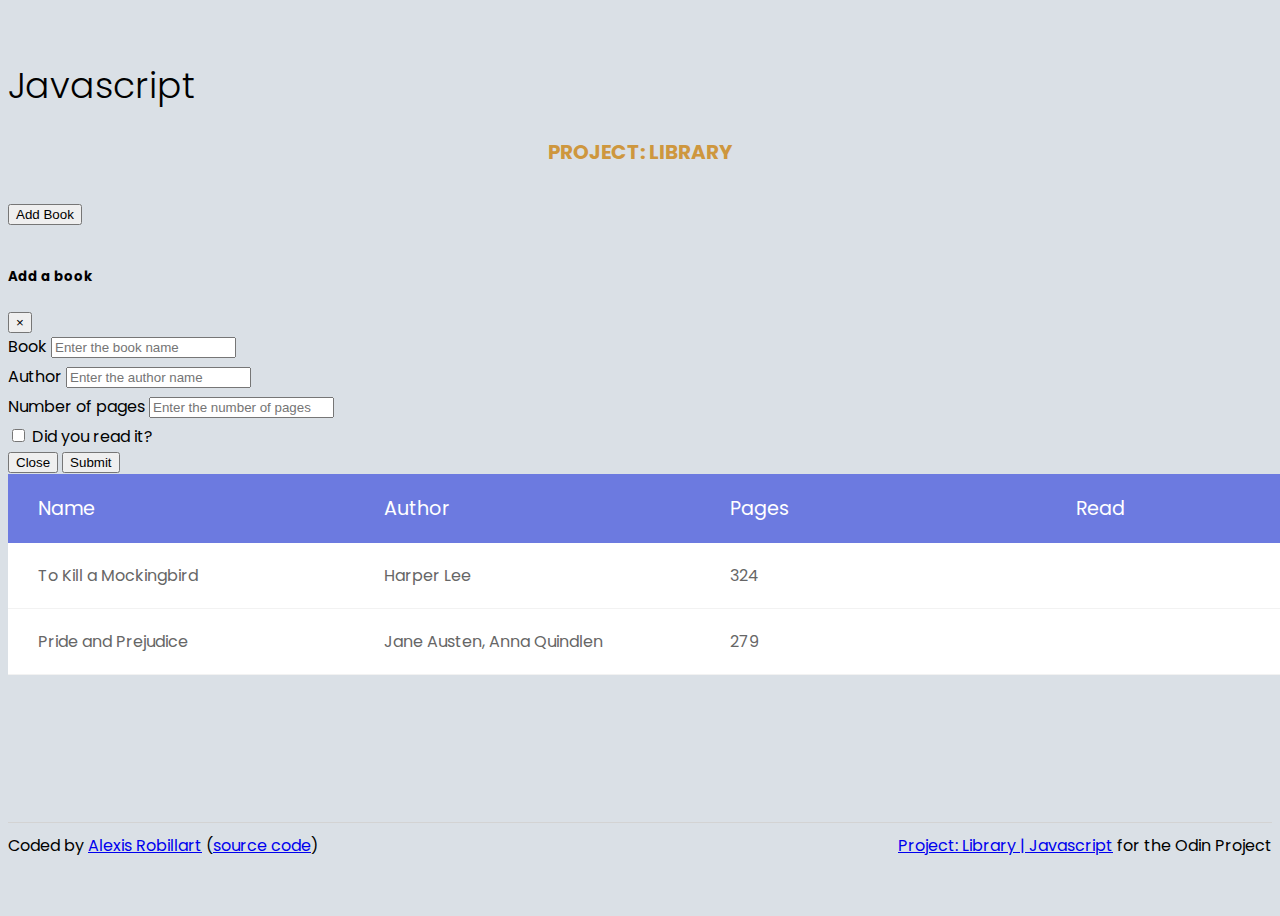
<file: index.html>
<!doctype html>

<html lang="en">

<head>
  <meta charset="utf-8">
  <meta name="viewport" content="width=device-width, initial-scale=1, shrink-to-fit=no">
  <title>Project: Library</title>
  <meta name="description" content="">
  <meta name="author" content="">

  <link rel="stylesheet" href="https://stackpath.bootstrapcdn.com/bootstrap/4.1.1/css/bootstrap.min.css" integrity="sha384-WskhaSGFgHYWDcbwN70/dfYBj47jz9qbsMId/iRN3ewGhXQFZCSftd1LZCfmhktB"
    crossorigin="anonymous">
  <link href="https://fonts.googleapis.com/css?family=Poppins" rel="stylesheet">
  <link rel="stylesheet" href="https://use.fontawesome.com/releases/v5.0.13/css/all.css" integrity="sha384-DNOHZ68U8hZfKXOrtjWvjxusGo9WQnrNx2sqG0tfsghAvtVlRW3tvkXWZh58N9jp"
    crossorigin="anonymous">
  <link rel="stylesheet" href="css/stylesheet.css">

  <!--[if lt IE 9]>
    <script src="https://cdnjs.cloudflare.com/ajax/libs/html5shiv/3.7.3/html5shiv.js"></script>
  <![endif]-->
</head>

<body>
  <div class="container wrapper">
    <h1 class="text-center">Javascript</h1>
    <h2 class="text-center">Project: Library</h2>

    <button type="button" class="btn btn-success" data-toggle="modal" data-target="#exampleModal">
      Add Book
      <i class="fas fa-plus-circle"></i>
    </button>

    <!-- Modal -->
    <div class="modal fade" id="exampleModal" tabindex="-1" role="dialog" aria-labelledby="exampleModalLabel" aria-hidden="true">
      <div class="modal-dialog" role="document">
        <div class="modal-content">
          <div class="modal-header">
            <h5 class="modal-title" id="exampleModalLabel">Add a book</h5>
            <button type="button" class="close" data-dismiss="modal" aria-label="Close">
              <span aria-hidden="true">&times;</span>
            </button>
          </div>
          <form id="bookForm" onsubmit="return(validateForm());">
            <div class="modal-body">
              <div class="form-group">
                <label for="inputBookName">Book</label>
                <input id="inputBookName" class="form-control" placeholder="Enter the book name">
                <div class="form-error" id="bookNameError"></div>
              </div>
              <div class="form-group">
                <label for="inputBookAuthor">Author</label>
                <input id="inputBookAuthor" class="form-control" placeholder="Enter the author name">
                <div class="form-error" id="bookAuthorError"></div>
              </div>
              <div class="form-group">
                <label for="inputBookPages">Number of pages</label>
                <input type="number" id="inputBookPages" class="form-control" placeholder="Enter the number of pages">
                <div class="form-error" id="bookPagesError"></div>
              </div>
              <div class="form-check">
                <input type="checkbox" class="form-check-input" id="readCheck">
                <label class="form-check-label" for="readCheck">Did you read it?</label>
              </div>
            </div>
            <div class="modal-footer">
              <button type="button" class="btn btn-secondary" data-dismiss="modal" onclick="resetForm()">Close</button>
              <button type="submit" class="btn btn-primary">Submit</button>
            </div>
          </form>
        </div>
      </div>
    </div>

    <div class="library">
      <div class="library-header">
        <div class="library-header__name text">Name</div>
        <div class="library-header__author">Author</div>
        <div class="library-header__pages">Pages</div>
        <div class="library-header__read">Read</div>
      </div>
      <div class="library-content">
      </div>
    </div>
  </div>

  <footer class="container">
    <div>Coded by
      <a href="http://pacific-tor-56437.herokuapp.com/" target="_blank">Alexis Robillart</a>
      (<a href="https://github.com/AlexRobi/Library-Project-Javascript" target="_blank">source code</a>)
    </div>
    <div>
      <a href="https://www.theodinproject.com/lessons/library" target="_blank">Project: Library | Javascript</a>
      for the Odin Project
    </div>
  </footer>

  <script src="https://code.jquery.com/jquery-3.3.1.slim.min.js" integrity="sha384-q8i/X+965DzO0rT7abK41JStQIAqVgRVzpbzo5smXKp4YfRvH+8abtTE1Pi6jizo"
    crossorigin="anonymous"></script>
  <script src="https://cdnjs.cloudflare.com/ajax/libs/popper.js/1.14.3/umd/popper.min.js" integrity="sha384-ZMP7rVo3mIykV+2+9J3UJ46jBk0WLaUAdn689aCwoqbBJiSnjAK/l8WvCWPIPm49"
    crossorigin="anonymous"></script>
  <script src="https://stackpath.bootstrapcdn.com/bootstrap/4.1.1/js/bootstrap.min.js" integrity="sha384-smHYKdLADwkXOn1EmN1qk/HfnUcbVRZyYmZ4qpPea6sjB/pTJ0euyQp0Mk8ck+5T"
    crossorigin="anonymous"></script>
  <script src="js/scripts.js"></script>

</body>

</html>
</file>
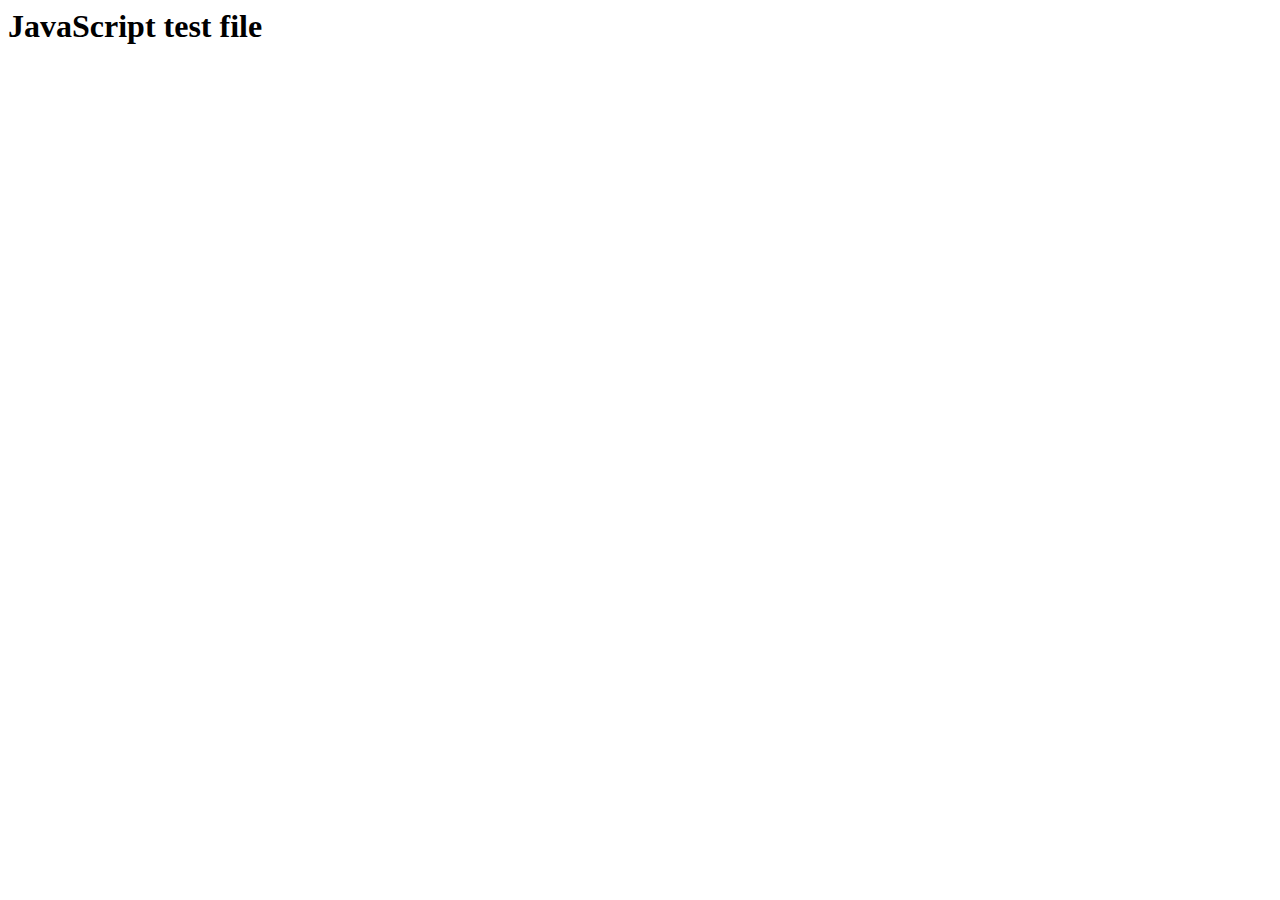
<file: test1.html>
<html lang="en">

<head>
  <meta charset="utf-8">

  <title>The HTML5 Herald</title>
  <meta name="description" content="The HTML5 Herald">
  <meta name="author" content="SitePoint">

  <link rel="stylesheet" href="">

  <!--[if lt IE 9]>
    <script src="https://cdnjs.cloudflare.com/ajax/libs/html5shiv/3.7.3/html5shiv.js"></script>
  <![endif]-->
</head>

<body>
  <h1>
    JavaScript test file
  </h1>
  <script>
    function computerPlay() {
      let possibleChoises = ['rock', 'paper', 'scissors']
      return possibleChoises[Math.floor(Math.random() * possibleChoises.length)];
    }

    function playerPlay() {
      let playerChoose = prompt("Round n°" + round + "\n" + "rock, paper or scissors?").toLowerCase();
      let validChoice = false
      while ( !validChoice ) {
        if (playerChoose === "rock") {
          validChoice = true;
          break;
        } else if (playerChoose === "paper") {
          validChoice = true;
          break;
        } else if (playerChoose === "scissors") {
          validChoice = true;
          break;
        }
        playerChoose = prompt("Incorrect, please choose between: rock, paper or scissors")
      }
      return playerChoose;
    }

      function playRound(computerSelection, playerSelection) {
      if (playerSelection === "rock") {
        if (computerSelection === "rock") {
          tieRound();
        } else if (computerSelection === "paper") {
          loseRound();
        } else {
          winRound();
        }
      }

      if (playerSelection === "paper") {
        if (computerSelection === "rock") {
          winRound();
        } else if (computerSelection === "paper") {
          tieRound();
        } else {
          loseRound();
        }
      }

      if (playerSelection === "scissors") {
        if (computerSelection === "rock") {
          loseRound();
        } else if (computerSelection === "paper") {
          winRound();
        } else {
          tieRound();
        }
      }

      function playersChoose() {
        console.log("the computer choose " + computerSelection + "\n" + "you choose " + playerSelection)
      }

      function winRound() {
        playersChoose()
        console.log("You win the round!");
        playerScore ++;
      }

      function loseRound() {
        playersChoose()
        console.log("You lose the round!")
        computerScore ++;
      }

      function tieRound() {
        playersChoose()
        console.log("It's a tie round!")
      }
    }

    function game() {
      let gameOver = false
      while (!gameOver) {
        console.log("round n°" + round)
        playRound(computerPlay(), playerPlay())
        console.log("player: " + playerScore + " | " + "computer: " + computerScore)
        console.log("------------------------------------------")
        round ++
        if ( round > 5 ) {
          gameOver = true;
          console.log("End of the game!" + "\n" + "player: " + playerScore + " | " + "computer: " + computerScore)
          if (playerScore > computerScore) {
            console.log("You win the game!")
          } else if (computerScore > playerScore) {
            console.log("You lose the game!")
          } else {
            console.log("It's a tie game!")
          }
        }
      }
    }

    let playerScore = 0
    let computerScore = 0
    let round = 1
    game()


  </script>
</body>

</html>
</file>
<file: css/stylesheet.css>
body {
  background: #dae0e6;
  font-family: 'Poppins',
  sans-serif;
  display: flex;
  min-height: 100vh;
  flex-direction: column;
}

.wrapper {
  flex: 1;
}

h1 {
  margin-top: 50px;
  font-size: 2.25rem;
  font-weight: 300;
  letter-spacing: 0.4px;
}

@media (max-width: 767.98px) {
  h1 {
    font-size: 1.3em;
  }
}

h2 {
  color: #ce973e;
  font-size: 1.25rem;
  font-weight: bold;
  text-align: center;
  text-transform: uppercase;
}

@media (max-width: 767.98px) {
  h2 {
    font-size: 0.9em;
  }
}

.btn-success {
  margin: 20px 0;
}

@media (max-width: 767.98px) {
  .btn-success {
    font-size: 0.8em;
  }
}

.library {
  border-radius: 10px;
}

.library-header {
  color: #ffffff;
  background: #6c7ae0;
  font-size: 1.2em;
}

@media (max-width: 767.98px) {
  .library-header {
    font-size: 0.8em;
  }
}


.book-card,
.library-header {
  display: flex;
  flex: 0 0 100%;
  max-width: 100%;
  position: relative;
  width: 100%;
  min-height: 1px;
  padding-right: 15px;
  padding-left: 15px;
}

.book-card {
  background: #fff;
  border-bottom: 1px solid #f2f2f2;
  color: #666666;
}

@media (max-width: 767.98px) {
  .book-card {
    font-size: 0.7em;
  }
}


.book-card__empty {
  padding-right: 15px;
  padding-left: 15px;
  padding-top: 20px;
  padding-bottom: 20px;
  margin: auto;
}

.book-card__name,
.book-card__author,
.book-card__pages,
.library-header__name,
.library-header__author,
.library-header__pages,
.library-header__read {
  flex: 0 0 25%;
  max-width: 25%;
  position: relative;
  width: 100%;
  min-height: 1px;
  padding-right: 15px;
  padding-left: 15px;
  padding-top: 20px;
  padding-bottom: 20px;
}

.btn-read, .btn-remove {
  margin-top: 20px;
  margin-bottom: 20px;
  margin-right: 15px;
  margin-left: 15px;
  font-size: 1.25em;
  cursor: pointer;
}

.btn-remove {
  margin-left: auto;
  color: red;
}

.form-error {
  color: #cb040b;
  font-size: 0.9em;
  margin: 5px 0px 0 0px;
}

.has-error {
  border: 1px solid #cb040b!important;
  box-shadow: inherit;
}

.form-control:focus {
  box-shadow: inherit;
}

footer {
  display: flex;
  justify-content: space-between;
  margin: 50px 0;
  border-top: 1px solid #d3d3d3;
  padding-top: 10px;
}

@media (max-width: 767.98px) {
  footer {
    font-size: 0.7em;
    flex-direction: column;
  }
}
</file>
